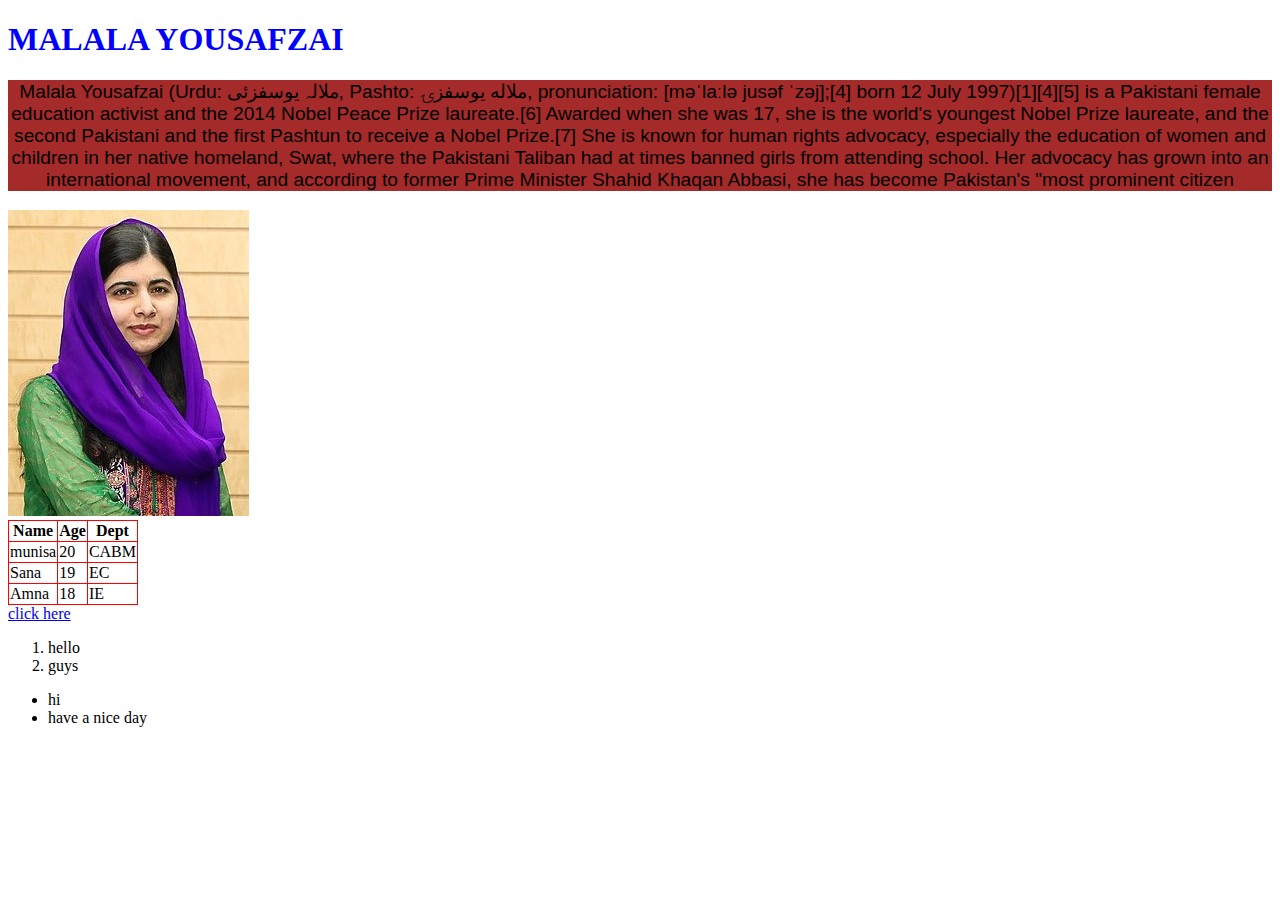
<file: index.html>
<!DOCTYPE html>
<html lang="en">
<head>
    <meta charset="UTF-8">
    <meta http-equiv="X-UA-Compatible" content="IE=edge">
    <meta name="viewport" content="width=device-width, initial-scale=1.0">
    <title>malala</title>
    <style>
        
        table,
        td,
        th,
        tr{
            border:1px solid red;
            border-collapse: collapse;

        }
        
    </style>
    <link rel="stylesheet" href="style.css">
</head>
<body>
    <h1 class="he1" >MALALA YOUSAFZAI</h1>
    <P class="p1">Malala Yousafzai (Urdu: ملالہ یوسفزئی, Pashto: ملاله یوسفزۍ, pronunciation: [məˈlaːlə jusəf ˈzəj];[4] born 12 July 1997)[1][4][5] is a Pakistani female education activist and the 2014 Nobel Peace Prize laureate.[6] Awarded when she was 17, she is the world's youngest Nobel Prize laureate, and the second Pakistani and the first Pashtun to receive a Nobel Prize.[7] She is known for human rights advocacy, especially the education of women and children in her native homeland, Swat, where the Pakistani Taliban had at times banned girls from attending school. Her advocacy has grown into an international movement, and according to former Prime Minister Shahid Khaqan Abbasi, she has become Pakistan's "most prominent citizen</P>
    <img src="MALALA.jpg" alt="image" >
    <table>
        <tr>
            <th>Name</th>
            <th>Age</th>
            <th>Dept</th>
        </tr>
        <tr>
            <td>munisa</td>
            <td>20</td>
            <td>CABM</td>
        </tr>
        <tr>
            <td>Sana</td>
            <td>19</td>
            <td>EC</td>
            <tr>
                <td>Amna</td>
                <td>18</td>
                <td>IE</td>
            </tr>
        </tr>
    </table>
    <A href="google.com">click here</A>
    <ol>
        <li>hello</li>
        <li>guys</li>
    </ol>
    <ul>
        <li>hi</li>
        <li>have a nice day</li>
    </ul>
    
</body>
</html>
</file>
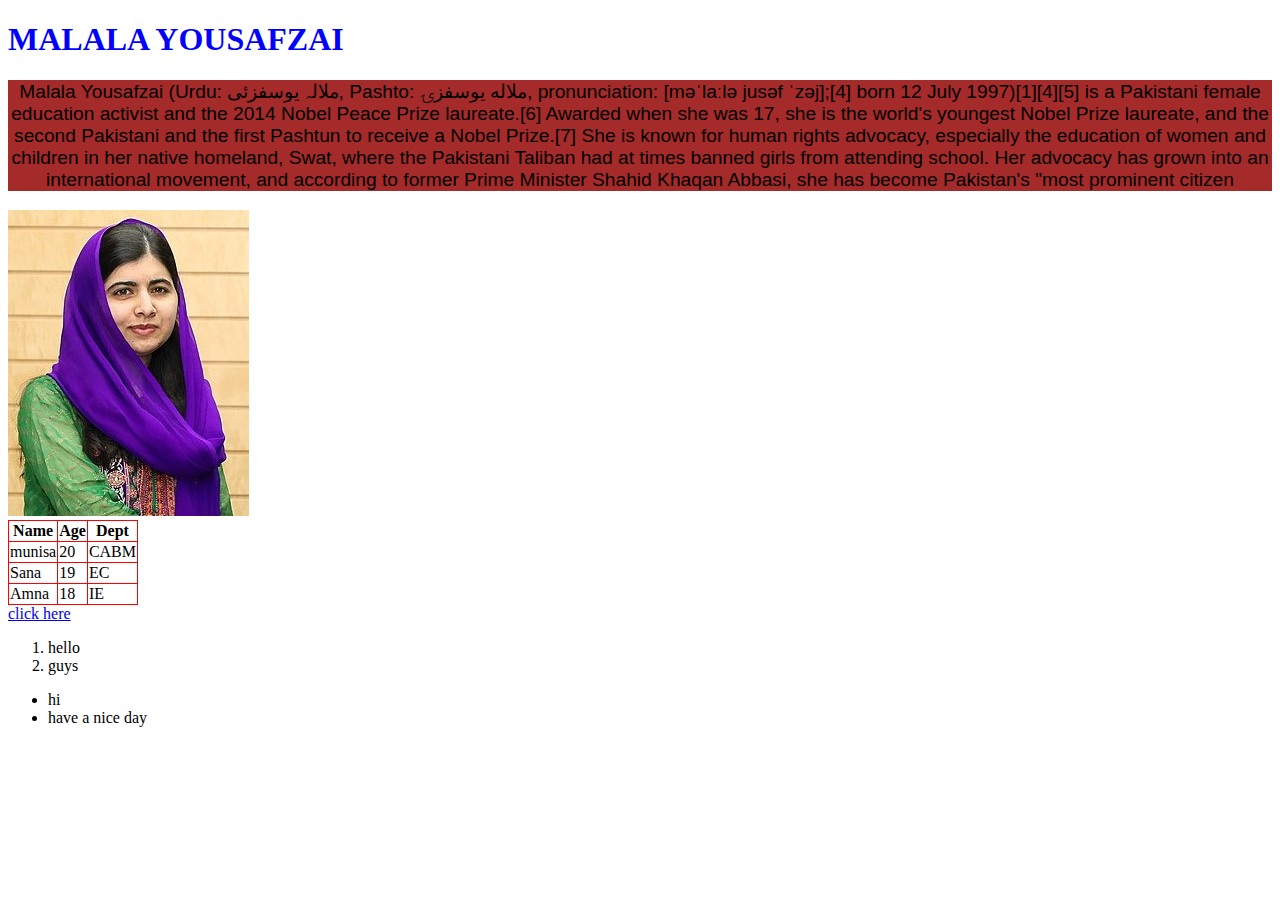
<file: index.html.html>
<!DOCTYPE html>
<html lang="en">
<head>
    <meta charset="UTF-8">
    <meta http-equiv="X-UA-Compatible" content="IE=edge">
    <meta name="viewport" content="width=device-width, initial-scale=1.0">
    <title>malala</title>
    <style>
        
        table,
        td,
        th,
        tr{
            border:1px solid red;
            border-collapse: collapse;

        }
        
    </style>
    <link rel="stylesheet" href="style.css">
</head>
<body>
    <h1 class="he1" >MALALA YOUSAFZAI</h1>
    <P class="p1">Malala Yousafzai (Urdu: ملالہ یوسفزئی, Pashto: ملاله یوسفزۍ, pronunciation: [məˈlaːlə jusəf ˈzəj];[4] born 12 July 1997)[1][4][5] is a Pakistani female education activist and the 2014 Nobel Peace Prize laureate.[6] Awarded when she was 17, she is the world's youngest Nobel Prize laureate, and the second Pakistani and the first Pashtun to receive a Nobel Prize.[7] She is known for human rights advocacy, especially the education of women and children in her native homeland, Swat, where the Pakistani Taliban had at times banned girls from attending school. Her advocacy has grown into an international movement, and according to former Prime Minister Shahid Khaqan Abbasi, she has become Pakistan's "most prominent citizen</P>
    <img src="MALALA.jpg" alt="image" >
    <table>
        <tr>
            <th>Name</th>
            <th>Age</th>
            <th>Dept</th>
        </tr>
        <tr>
            <td>munisa</td>
            <td>20</td>
            <td>CABM</td>
        </tr>
        <tr>
            <td>Sana</td>
            <td>19</td>
            <td>EC</td>
            <tr>
                <td>Amna</td>
                <td>18</td>
                <td>IE</td>
            </tr>
        </tr>
    </table>
    <A href="google.com">click here</A>
    <ol>
        <li>hello</li>
        <li>guys</li>
    </ol>
    <ul>
        <li>hi</li>
        <li>have a nice day</li>
    </ul>
    
</body>
</html>
</file>
<file: style.css>
.p1{
    background-color: brown;
    text-align: center;
    text-shadow: 100px;
    font-size: larger;
    font-family: 'Franklin Gothic Medium', 'Arial Narrow', Arial, sans-serif;
    font-weight: 200;
    font-style: inherit;
    font-display:calc(100px);
    font-variant: calc(10px);
    text-decoration: dotted;
    
}
.he1{
    color: blue;
}
</file>
